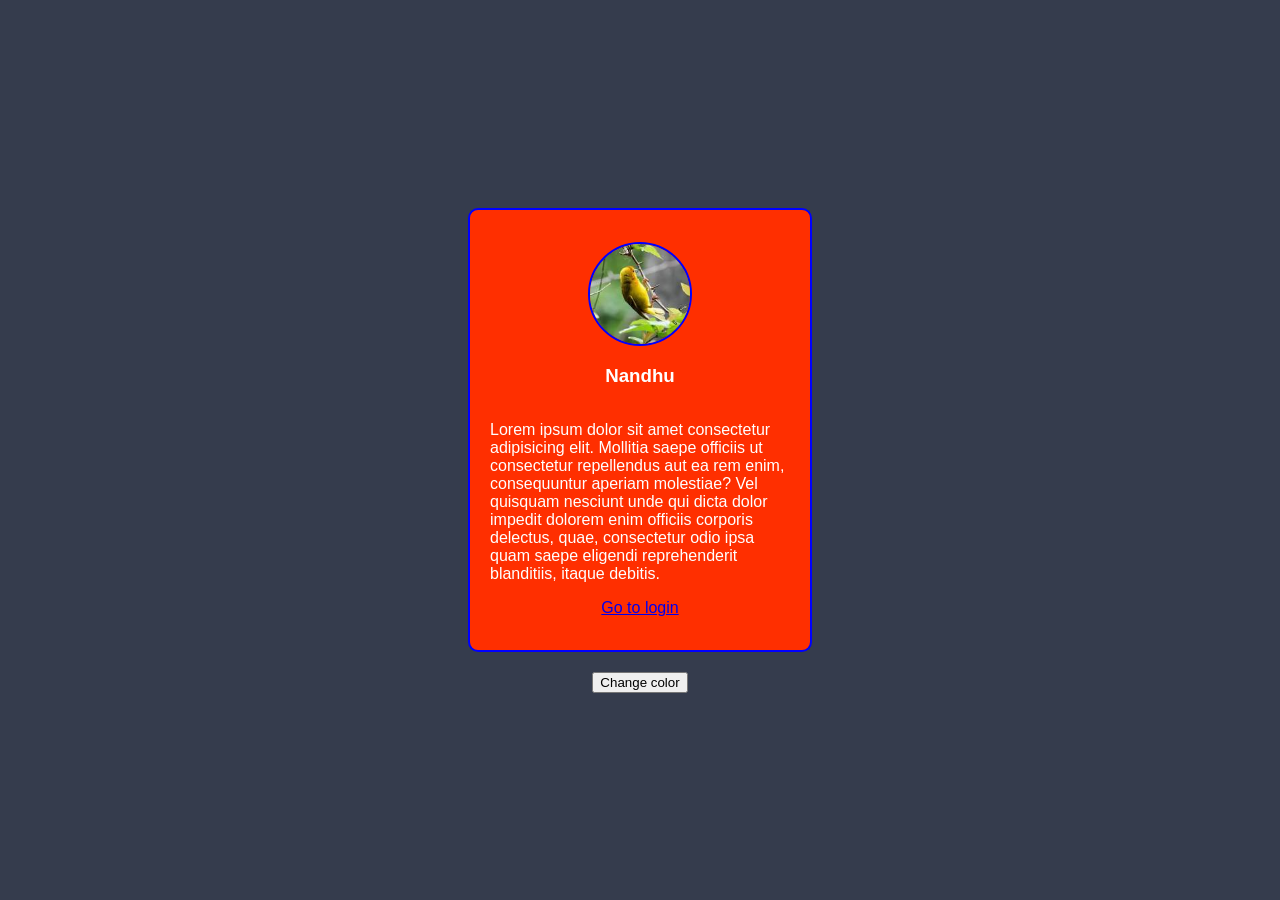
<file: index.html>
<!DOCTYPE html>
<html>

<head>
    <title>HTML CLass</title>
    <link rel="stylesheet" href="styles/index.css">
    <script src="scripts/index.js" defer></script>
</head>

<body>
    <!-- profile card -->  
    <div id="my-profile" style="border: 2px solid blue;">
        <img src="images/img.jpg" alt="profile-photo" class="photo">
        <h3 class="name">Nandhu</h3>
        <p class="bio">Lorem ipsum dolor sit amet consectetur adipisicing elit. Mollitia saepe officiis ut consectetur repellendus aut ea rem enim, consequuntur aperiam molestiae? Vel quisquam nesciunt unde qui dicta dolor impedit dolorem enim officiis corporis delectus, quae, consectetur odio ipsa quam saepe eligendi reprehenderit blanditiis, itaque debitis.</p>
        <a href="/login.html">Go to login</a>
    </div>
    <button id ="color-change-button">Change color</button>
</body>

</html>
</file>
<file: styles/index.css>
body {
    background-color: rgb(53, 60, 77);
    margin: 0;
    padding: 0;
    display: flex;
    flex-direction: column;
    gap: 20px;
    justify-content: center;
    align-items: center;
    height: 100vh;
    font-family: Arial, sans-serif;
}

#my-profile {
    background-color: rgb(255, 47, 0);
    color: rgb(0, 128, 255);
    padding: 20px;
    width: 300px;
    height: 400px;
    display: flex;
    flex-direction: column;
    align-items: center;
    border-radius: 10px;
    justify-content: center;
}

.photo {
    width: 100px;
    height: 100px;
    border-radius: 50%;
    border: 2px solid blue;
}

.name {
    color: white;
    text-align: center;
}

.bio {
    color: white;
    text-align: left;
}

.photo:hover {
    border: 2px solid rgb(255, 255, 255);
    cursor: pointer;
}
</file>
